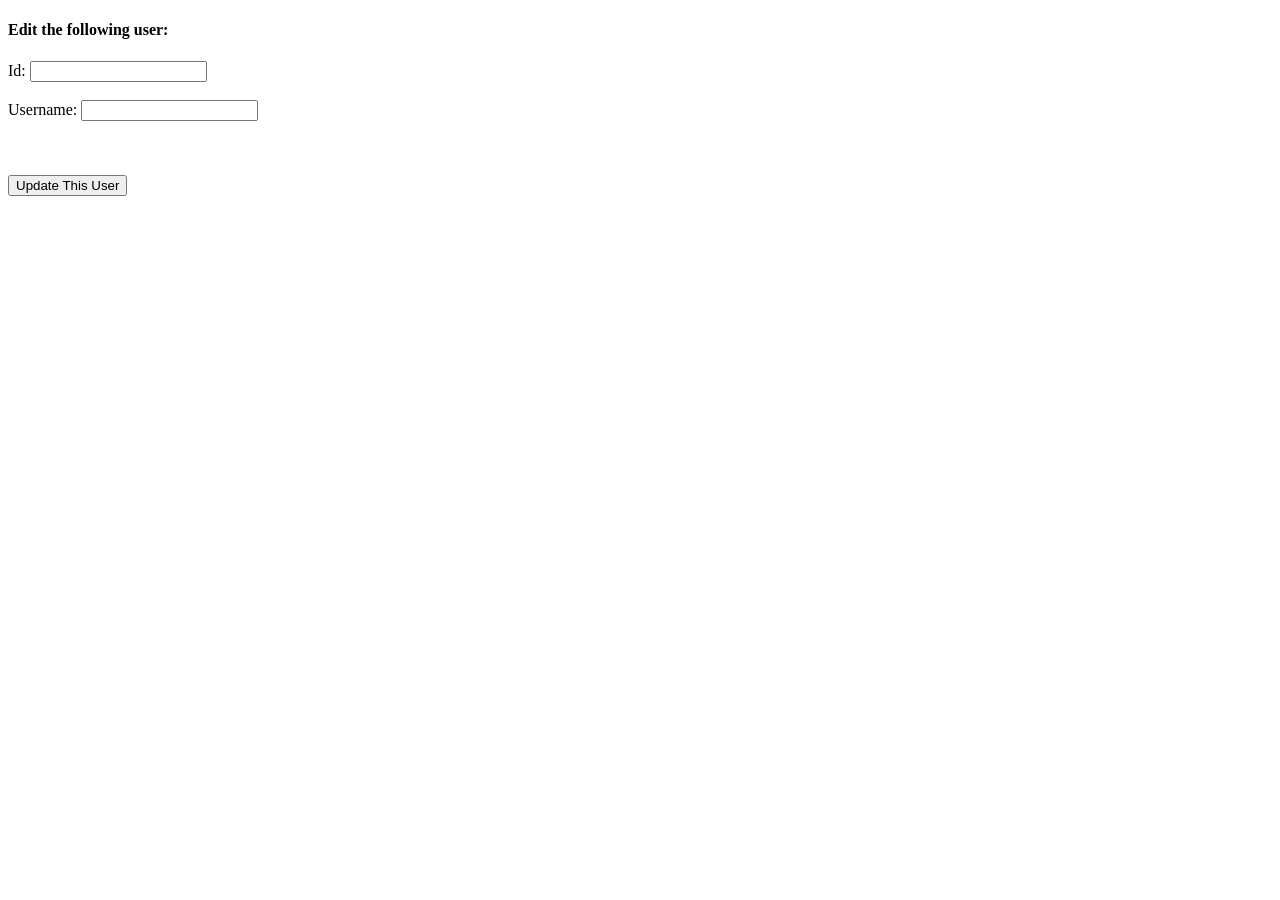
<file: src/main/resources/templates/editPage.html>
<!DOCTYPE html>
<html lang="en">
<head>
    <meta charset="UTF-8">
    <title>Edit Page</title>
</head>
<body>
<div th:insert="navbar.html"></div>

<h4>Edit the following user:</h4>

<form method="post" action="updateUser">
Id: <input type="text" th:value="${user.getId()}" name="id" readonly><br><br>
    Username: <input type="text" th:value="${user.getUsername()}" name="username"><br><br>
     <input type="hidden" th:value="${user.getPassword()}" name="password"> <br><br>

    <input type="submit" value ="Update This User">

</form>

</body>
</html>
</file>
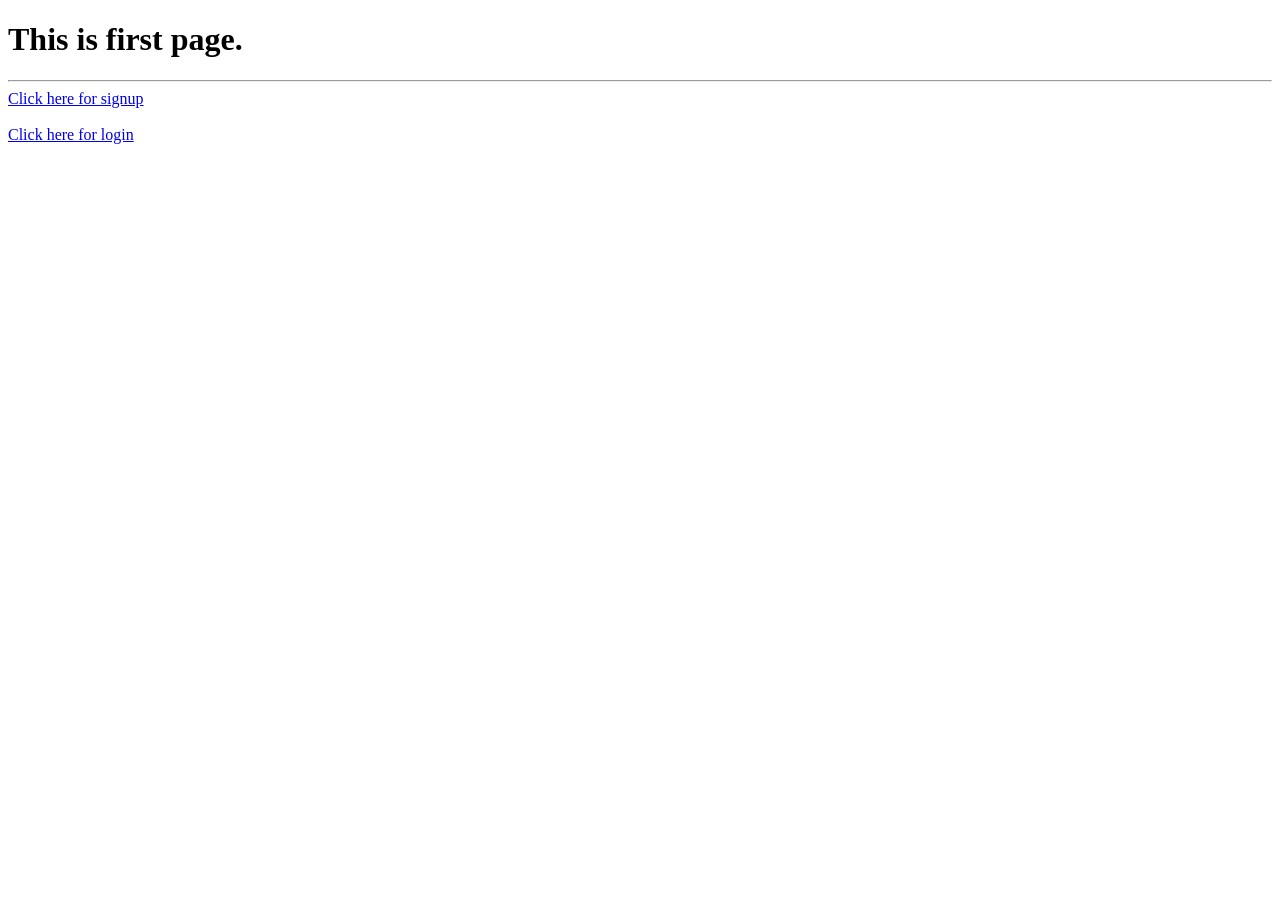
<file: src/main/resources/templates/firstPage.html>
<!DOCTYPE html>
<html lang="en">
<head>
    <meta charset="UTF-8">
    <title>First Page</title>
</head>
<body>
<h1>This is first page.</h1>
<hr>
<a href="/signup"> Click here for signup</a><br><br>
<a href="/login"> Click here for login</a>

</body>
</html>
</file>
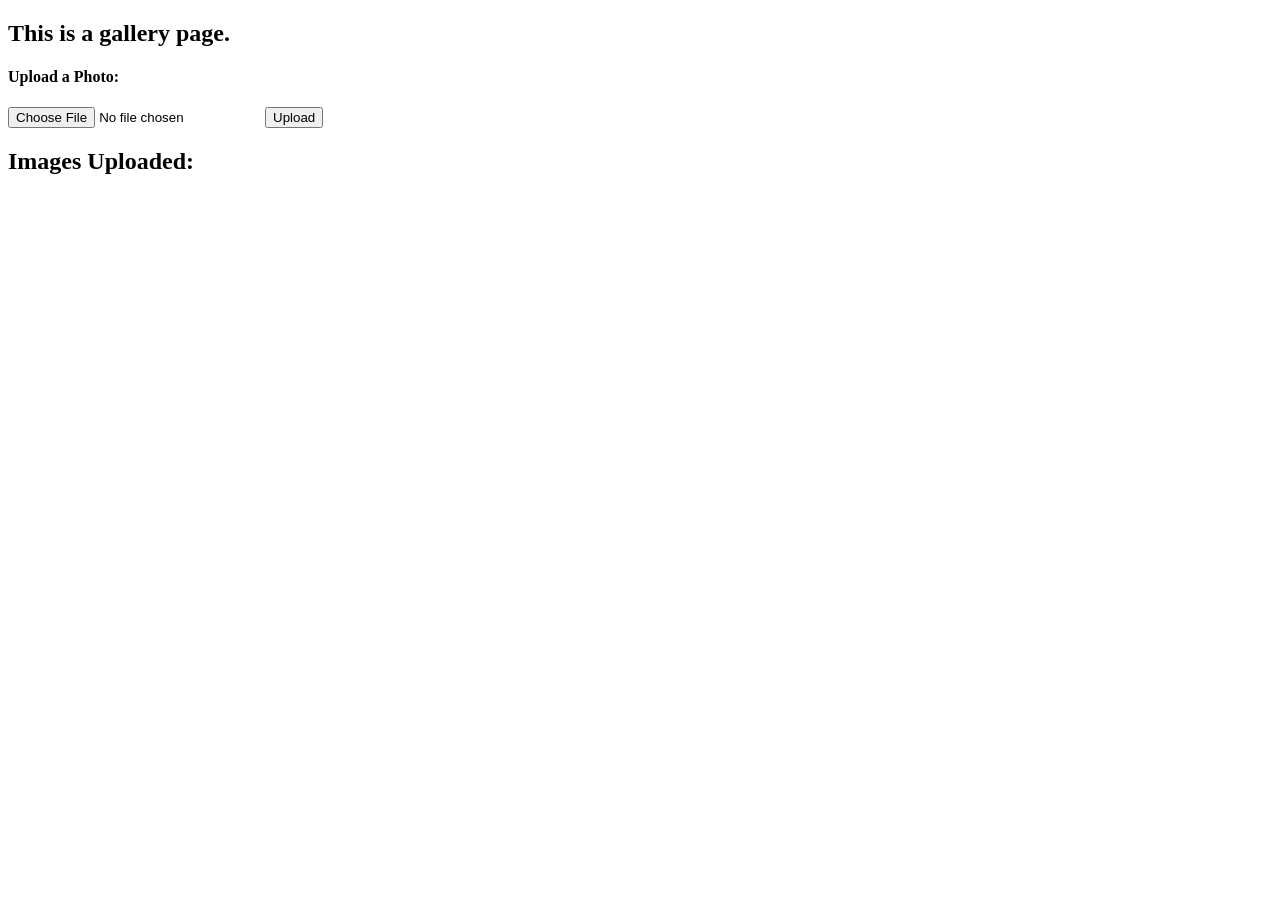
<file: src/main/resources/templates/galleryPage.html>
<!DOCTYPE html>
<html lang="en">
<head>
    <meta charset="UTF-8">
    <title>Gallery</title>
</head>
<body>
<div th:insert="navbar.html"></div>
<h2>This is a gallery page.</h2>

<h4> Upload a Photo: </h4>
<form method="post" action="galleryPost" enctype="multipart/form-data">
<input type="file" name="image">
    <input type="submit" value="Upload">
</form>
<h2>Images Uploaded:</h2>

<span th:each="image:${totalImages}">

    <img th:src=" 'data:image/jpeg;base64,'  + ${image.getImage()}">

</span>

</body>
</html>
</file>
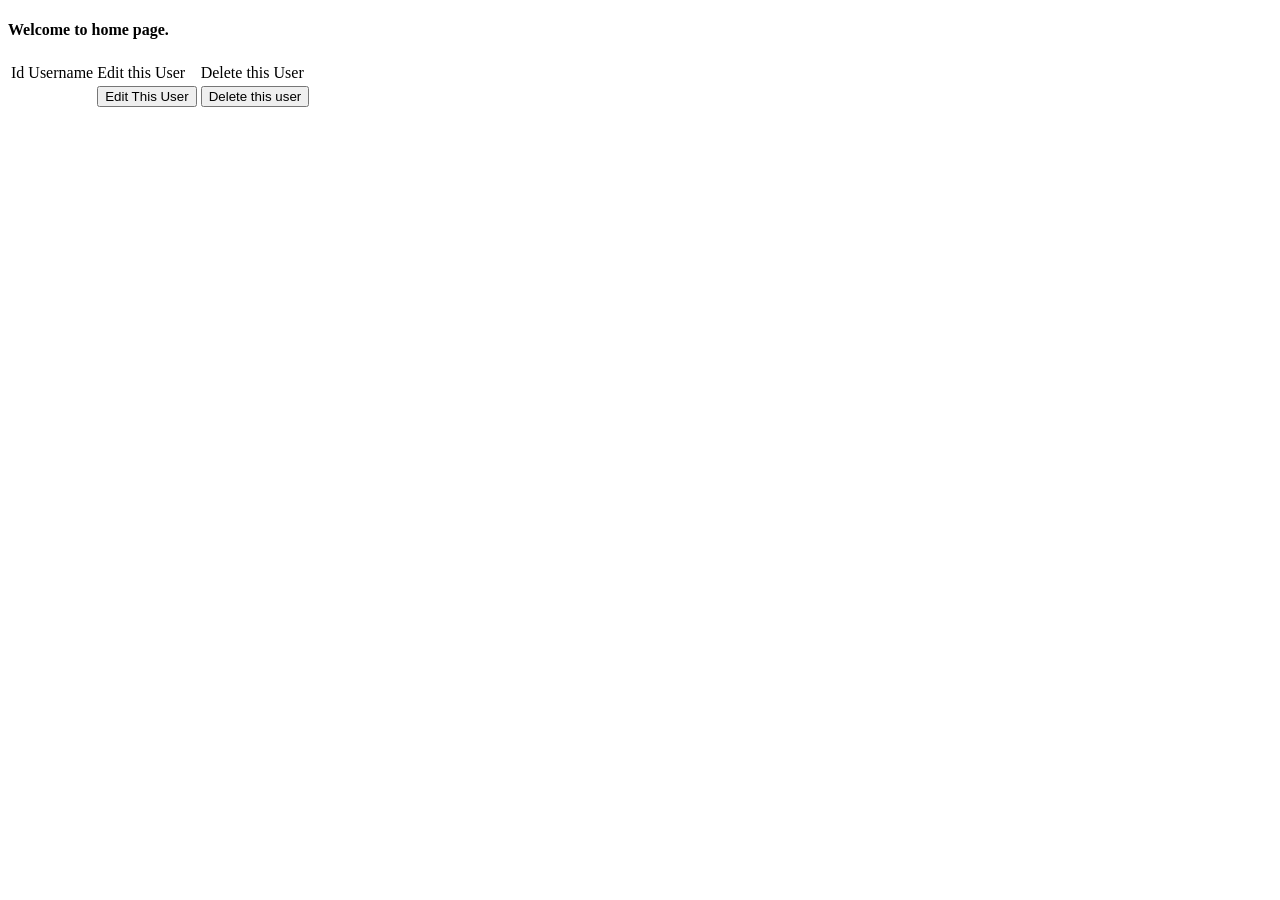
<file: src/main/resources/templates/home.html>
<!DOCTYPE html>
<html lang="en">
<head>
  <meta charset="UTF-8">
  <title>Home</title>
</head>
<body>
<div th:insert="navbar.html"></div>
<h4> Welcome to home page.</h4>
<table class="table">
<tr>
  <td> Id  </td>
  <td> Username </td>
  <td> Edit this User</td>
  <td> Delete this User</td>
</tr>
<tr   th:each=" user :  ${totalUsers}">

  <td th:text="${user.getId()}"></td>
  <td th:text="${user.getUsername()}"></td>

  <td>
    <form method="post" action="editUser">
<input type="hidden" th:value="${user.getId()}" name="id">
      <input type="submit" value="Edit This User">
    </form>
  </td>

  <td>
    <form method="post" action="deleteUser">
    <input type="hidden" th:value="${user.getId()}" name="id">
      <input type="submit" value="Delete this user">
    </form>

  </td>
</tr>

</table>

</body>
</html>
</file>
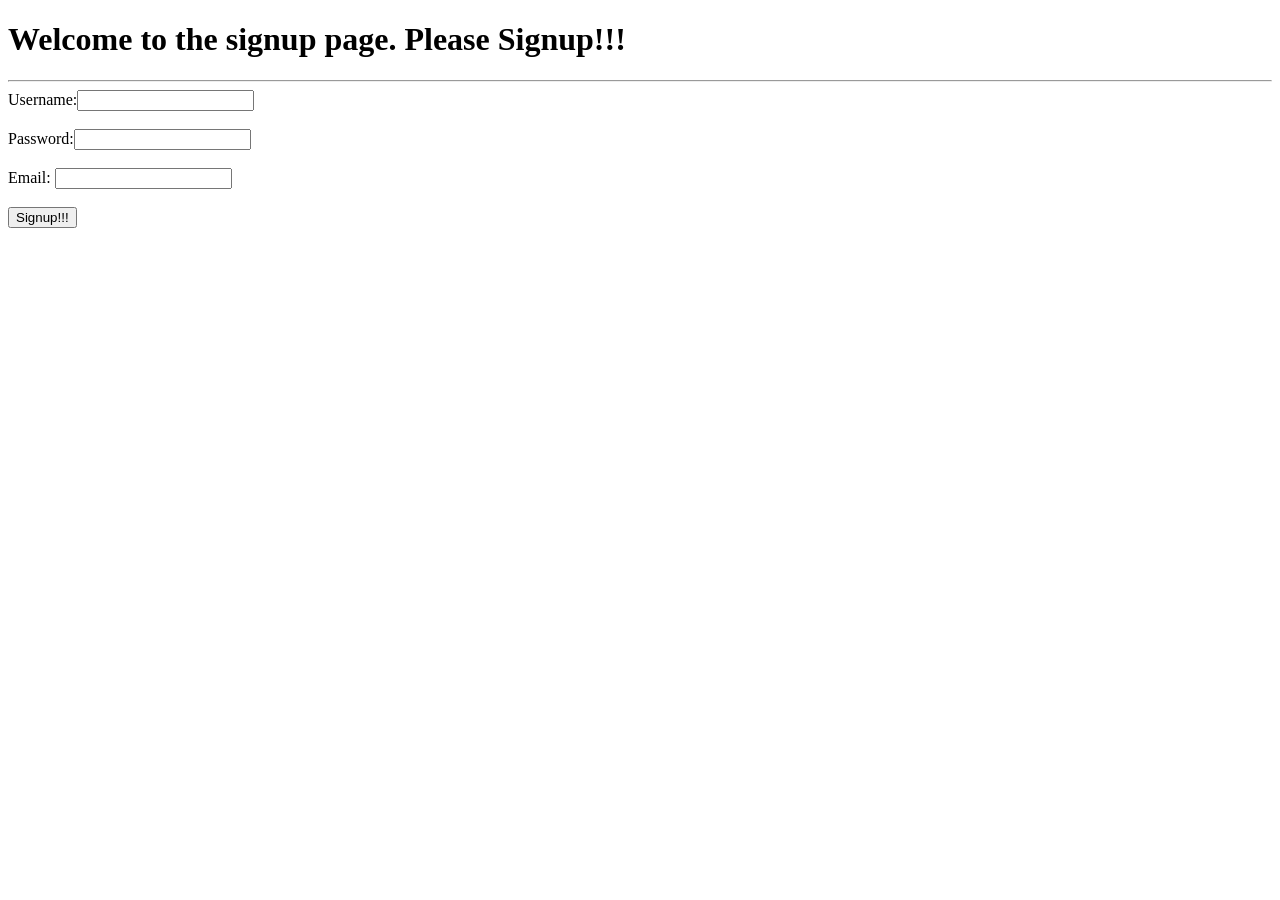
<file: src/main/resources/templates/signupPage.html>
<!DOCTYPE html>
<html lang="en">
<head>
    <meta charset="UTF-8">
    <title>Signup Page</title>
</head>
<body>
<h1>Welcome to the signup page. Please Signup!!!</h1>
<hr>
<form method="post" action="/signup">
  Username:<input type="text" name="username"><br><br>
  Password:<input type="password" name="password"><br><br>
    Email: <input type="email" name="email"><br><br>
  <input type="submit" value="Signup!!!">
</form>

</body>
</html>
</file>
